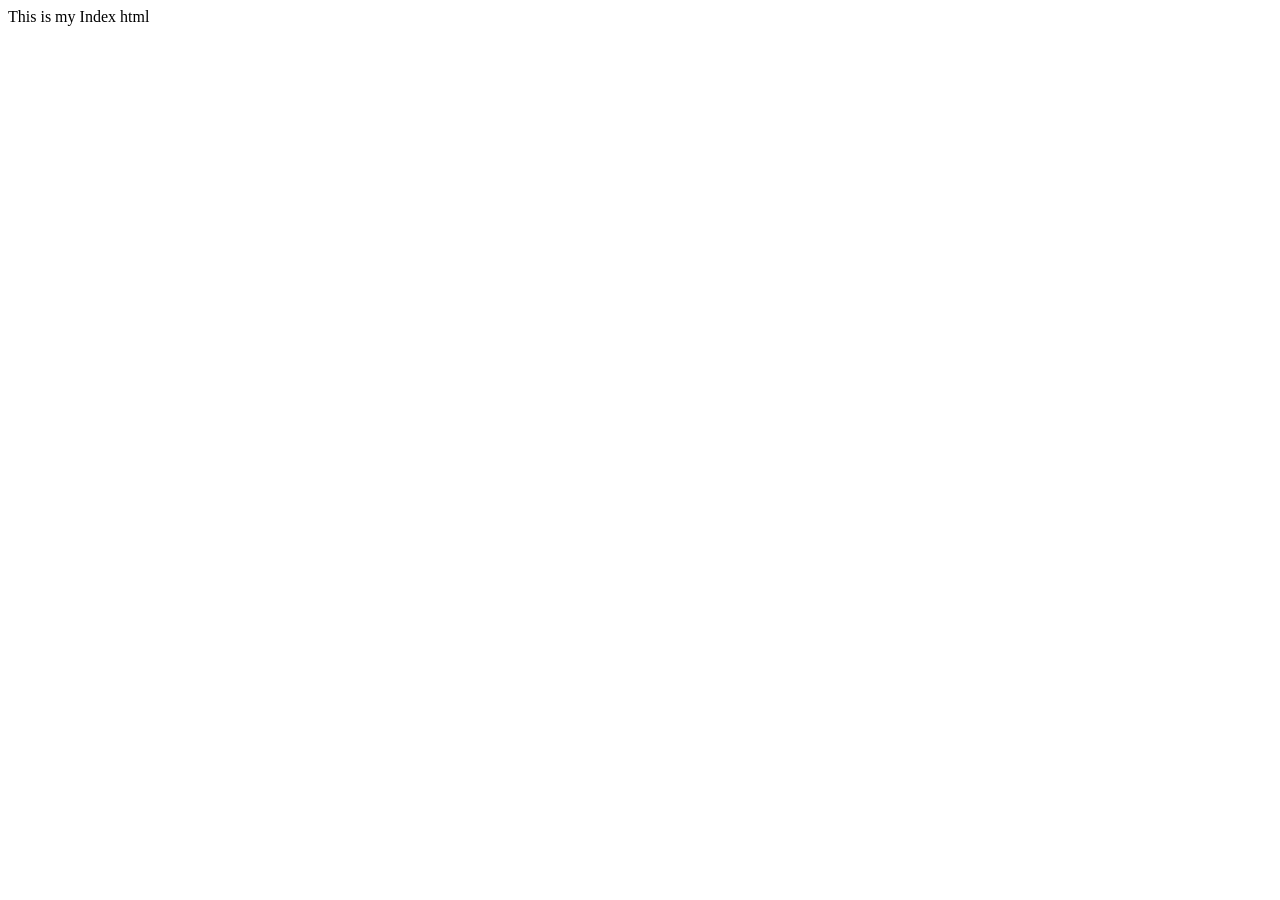
<file: src/index.html>
<!doctype html>
<html lang="en">
<head>
  <meta charset="utf-8">
  <title>Trivia</title>
  <base href="/">
  <meta name="viewport" content="width=device-width, initial-scale=1">
  <link rel="icon" type="image/x-icon" href="favicon.ico">
  <link href="https://fonts.googleapis.com/css?family=Roboto:300,400,500&display=swap" rel="stylesheet">
  <link href="https://fonts.googleapis.com/icon?family=Material+Icons" rel="stylesheet">
    <meta http-equiv="refresh" content"4;jeopardy">
</head>
<body>
  <app-root>
  </app-root>
  This is my Index html

</body>
</html>
</file>
